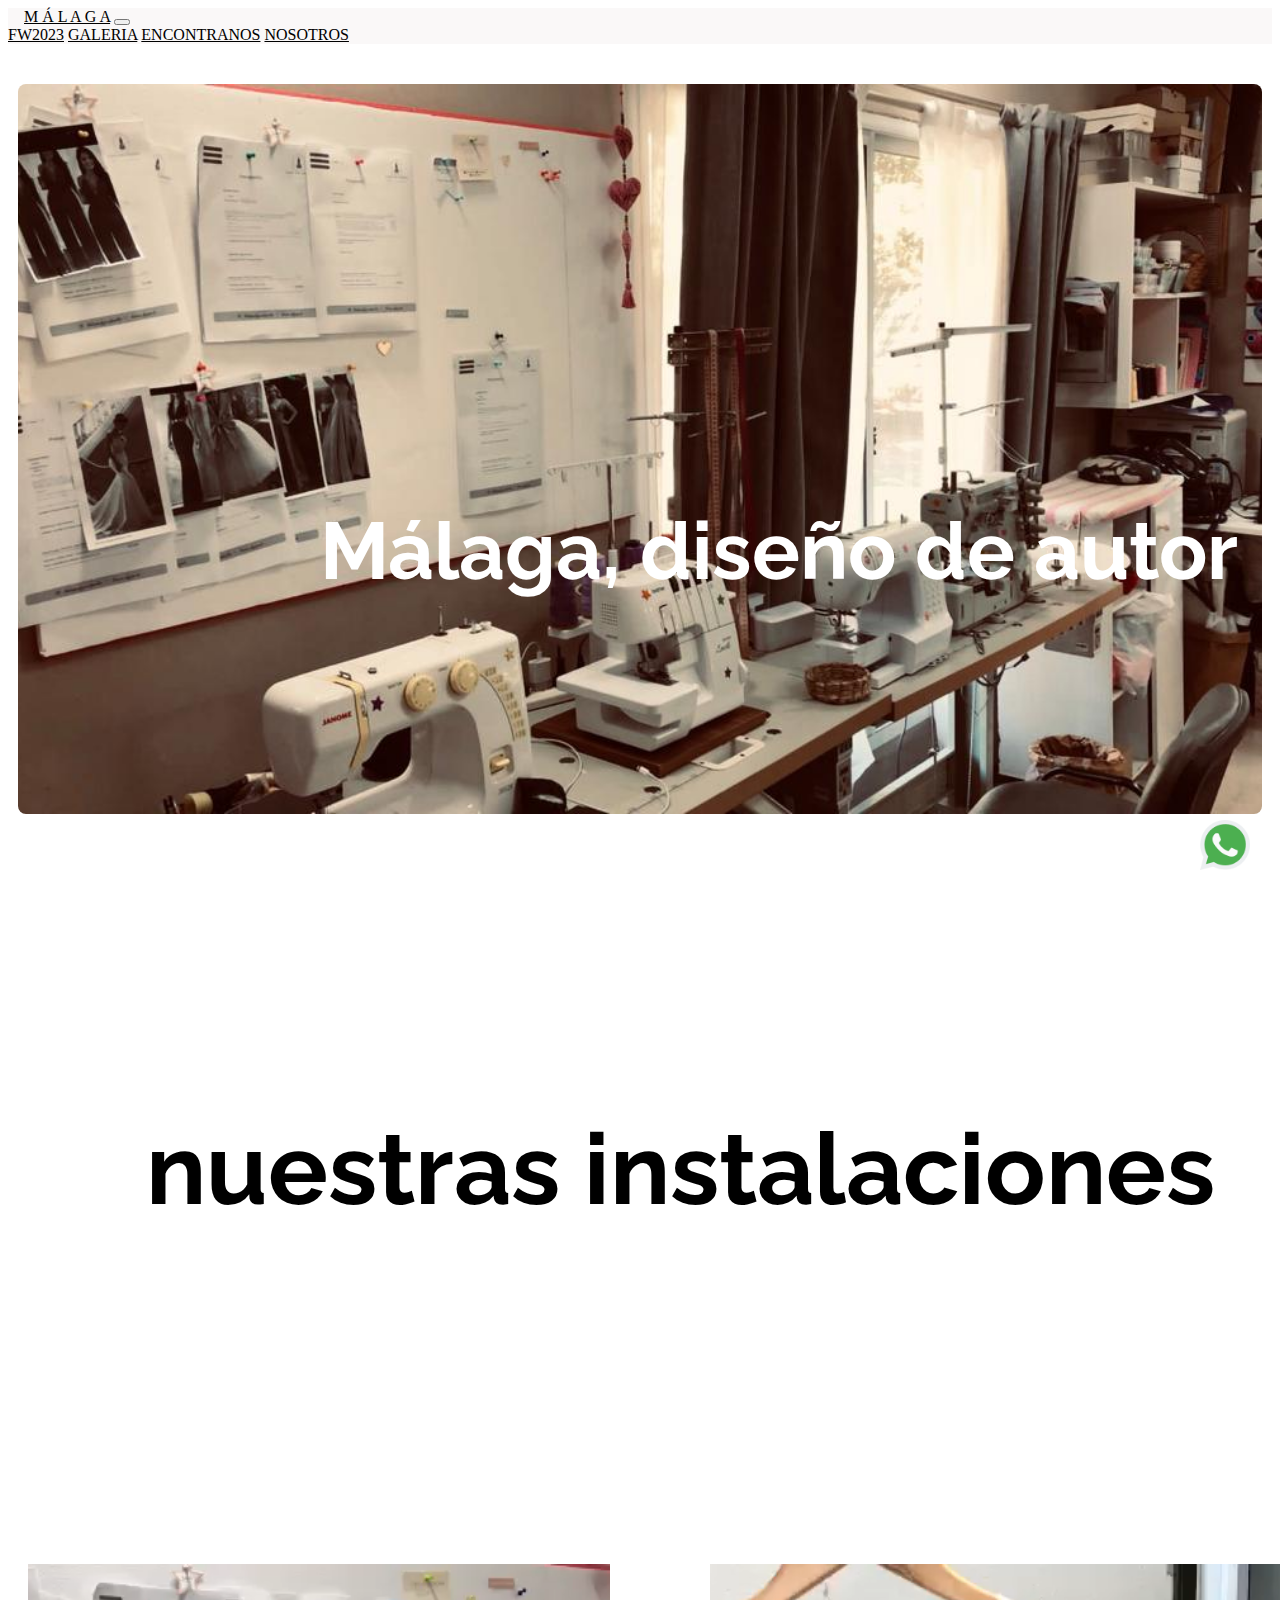
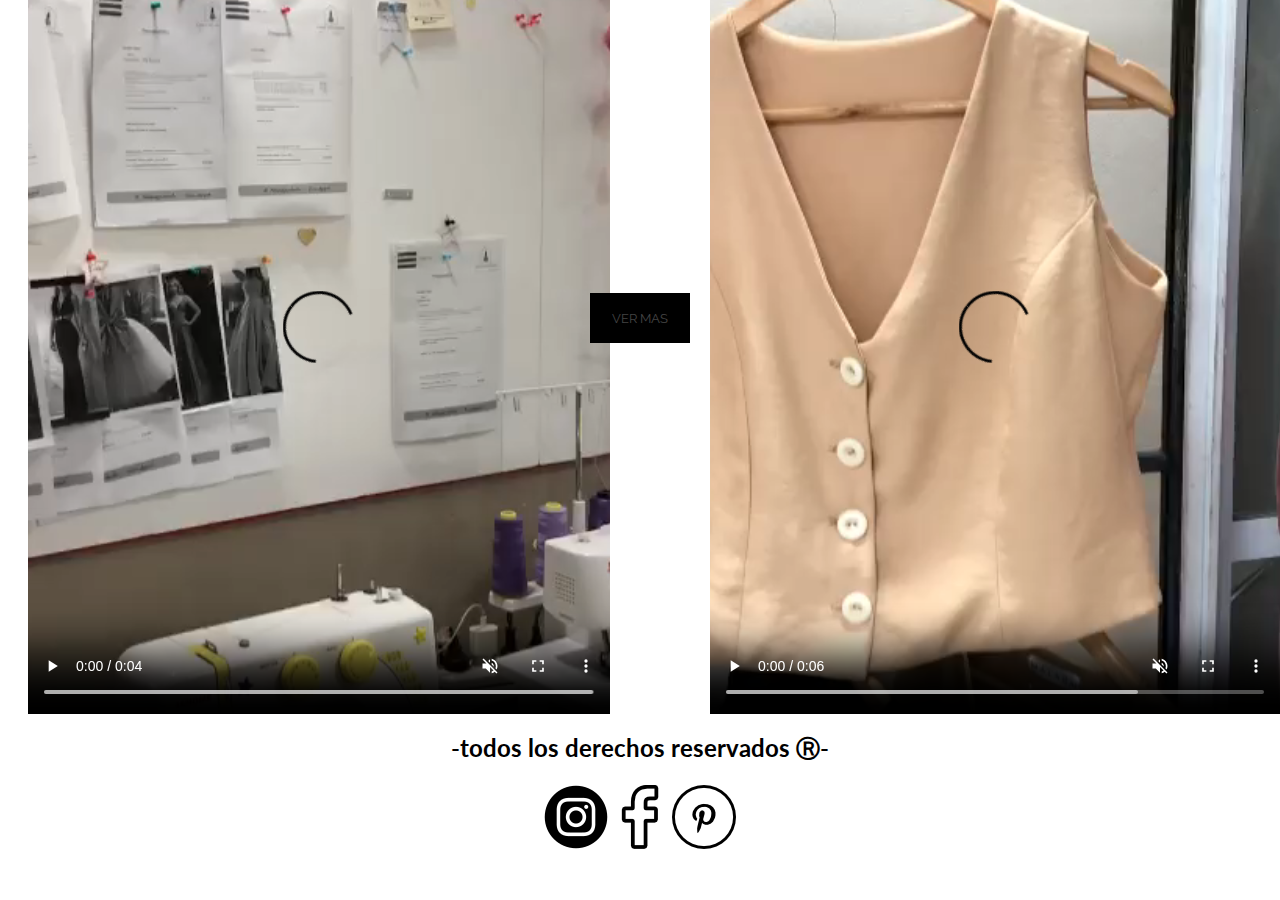
<file: index.html>
<!DOCTYPE html>
<html lang="en">
<head>
  <meta charset="UTF-8">
  <meta http-equiv="X-UA-Compatible" content="IE=edge">
  <meta name="viewport" content="width=device-width, initial-scale=1.0">
 <!--link bootstrap-->
  <link href="https://cdn.jsdelivr.net/npm/bootstrap@5.3.0-alpha3/dist/css/bootstrap.min.css" rel="stylesheet" integrity="sha384-KK94CHFLLe+nY2dmCWGMq91rCGa5gtU4mk92HdvYe+M/SXH301p5ILy+dN9+nJOZ" crossorigin="anonymous">
  <!--link mi css-->
  <link rel="stylesheet" href="css/style.css">
  <link rel="preconnect" href="https://fonts.googleapis.com">
  <!--fuentes google fonts-->
<link rel="preconnect" href="https://fonts.googleapis.com">
<link rel="preconnect" href="https://fonts.gstatic.com" crossorigin>
<link href="https://fonts.googleapis.com/css2?family=Lato:wght@100;300&family=Raleway:wght@700&display=swap" rel="stylesheet">
  <link href="https://fonts.googleapis.com/css2?family=Raleway:wght@700&display=swap" rel="stylesheet">
  <title>Málaga</title>
</head>
<body class="container-fluid">
<header>
  <nav class="navbar navbar-expand-lg nav-reactive fixed-top  nav-color">
  <div class="container-fluid">
    <a class="navbar-brand d-flex fs-1 logo-font" href="index.html">M Á L A G A</a>
    <button class="navbar-toggler " type="button" data-bs-toggle="collapse" data-bs-target="#navbarNavAltMarkup" aria-controls="navbarNavAltMarkup" aria-expanded="false" aria-label="Toggle navigation">
      <span class="navbar-toggler-icon"></span>
    </button>
    <div class="collapse navbar-collapse pt-lg-5  menu-list" id="navbarNavAltMarkup">
      <div class="navbar-nav ms-lg-auto pages-list">
        <a class="nav-link act fs-3 me-lg-5" href="pages/fw2023.html">FW2023</a>
        <a class="nav-link fs-3 me-lg-5" href="pages/galeria.html">GALERIA</a>
        <a class="nav-link fs-3 me-lg-5" href="pages/encontranos.html">ENCONTRANOS</a>
        <a class="nav-link fs-3 me-lg-5" href="pages/nosotros.html">NOSOTROS</a>
      </div>
    </div>
  </div>
</nav>
</header>
<main>
 
  <h1 class="titulo-principal">Málaga, diseño de autor</h1>
 
  <div class="grid">
<div class="contenedor">
  
    <img class="home" src="img/main.jpeg" alt="">
    
    
  </div>

  <div class="titulo-secundario">
    <h2>nuestras instalaciones</h2>
  </div>
  
  <div class="contenedor2">
    <div class="contenedor2-vid1">
      <video src="video/videomain.mp4" controls playsinline muted></video>
    </div>
    <div class="boton">
           <button class="boton-comprar">
            <a href="pages/galeria.html">VER MAS</a>
          </button>
      </div>      
    <div class="contenedor2-vid2">
      <video src="video/videomain2.mp4"  controls playsinline muted ></video>
       </div>
      

    
  </div>
</div>
      
</main>

<footer>

<h2>-todos los derechos reservados Ⓡ-</h2>

<div class="redes"> 

  <a href="https://www.instagram.com/malaga.disenodeautor/"><img src="img/instagram.png" alt="instagram"></a>
  
  <a href="https://www.facebook.com/profile.php?id=100007400564746"><img src="img/facebook.png" alt="facebook"></a>

  <a href="https://ar.pinterest.com/">
    <img src="img/pinterest.png" alt="pinterest"></a>

</div>

<div class="wpp">
<a href="https://web.whatsapp.com/send/?phone=543624279922&text&type=phone_number&app_absent=0"><img src="img/whatsapp.png" alt="whatsapp">
</a>
</div>


</footer>
<script src="https://cdn.jsdelivr.net/npm/bootstrap@5.3.0-alpha3/dist/js/bootstrap.bundle.min.js" integrity="sha384-ENjdO4Dr2bkBIFxQpeoTz1HIcje39Wm4jDKdf19U8gI4ddQ3GYNS7NTKfAdVQSZe" crossorigin="anonymous"></script>
</body>
</html>
</file>
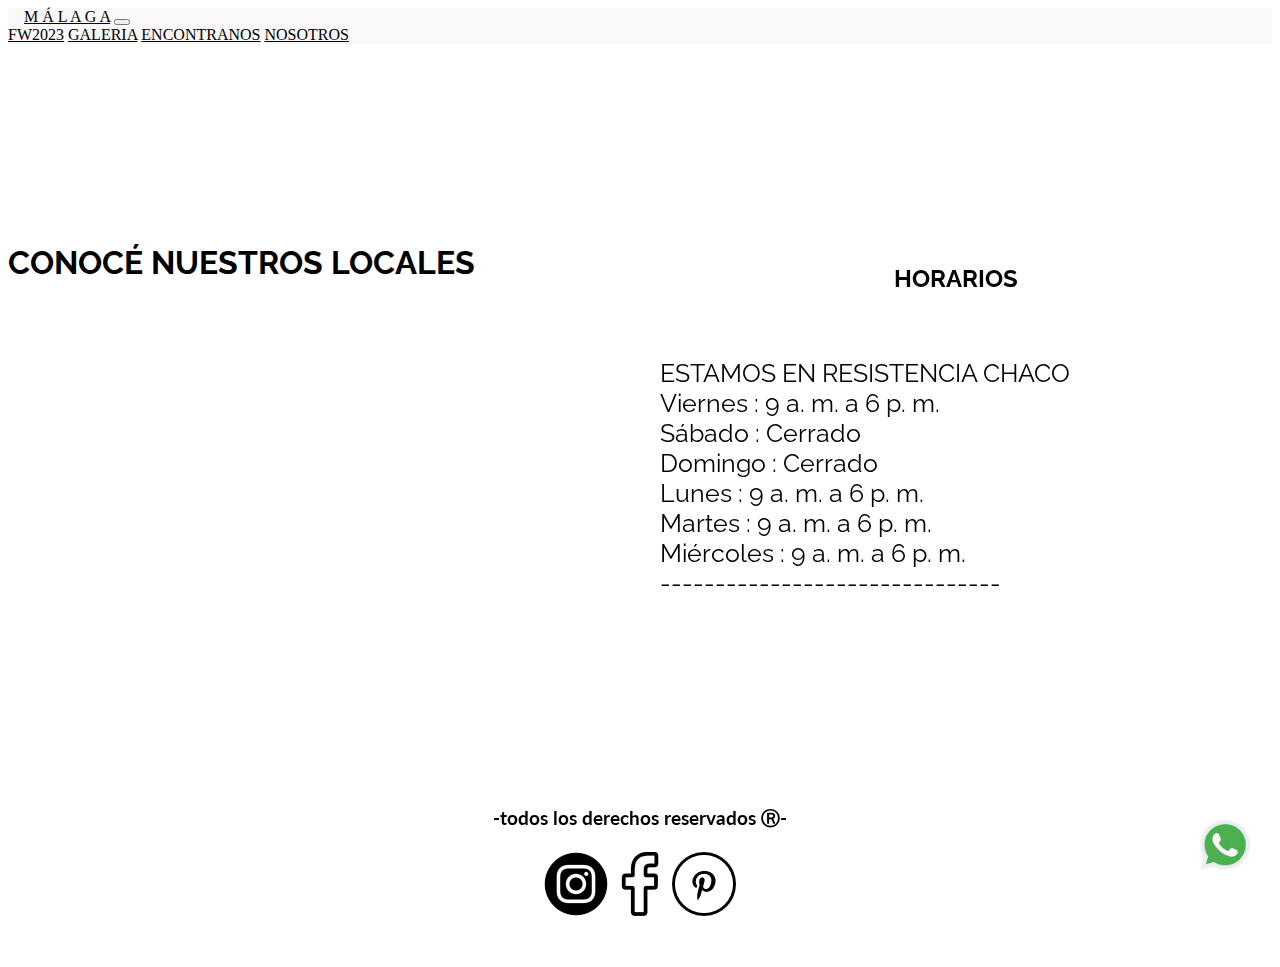
<file: pages/encontranos.html>
<!DOCTYPE html>
<html lang="en">
<head>
  <meta charset="UTF-8">
  <meta http-equiv="X-UA-Compatible" content="IE=edge">
  <meta name="viewport" content="width=device-width, initial-scale=1.0">
 <!--link bootstrap-->
  <link href="https://cdn.jsdelivr.net/npm/bootstrap@5.3.0-alpha3/dist/css/bootstrap.min.css" rel="stylesheet" integrity="sha384-KK94CHFLLe+nY2dmCWGMq91rCGa5gtU4mk92HdvYe+M/SXH301p5ILy+dN9+nJOZ" crossorigin="anonymous">
  <!--link mi css-->
  <link rel="stylesheet" href="../css/style.css">
  <link rel="preconnect" href="https://fonts.googleapis.com">
  <!--fuentes google fonts-->
<link rel="preconnect" href="https://fonts.googleapis.com">
<link rel="preconnect" href="https://fonts.gstatic.com" crossorigin>
<link href="https://fonts.googleapis.com/css2?family=Lato:wght@100;300&family=Raleway:wght@700&display=swap" rel="stylesheet">
  <link href="https://fonts.googleapis.com/css2?family=Raleway:wght@700&display=swap" rel="stylesheet">
  <title>ENCONTRANOS</title>
</head>
<body>
<header>
  <nav class="navbar navbar-expand-lg nav-reactive fixed-top  nav-color">
  <div class="container-fluid">
    <a class="navbar-brand d-flex fs-1 logo-font" href="../index.html">M Á L A G A</a>
    <button class="navbar-toggler " type="button" data-bs-toggle="collapse" data-bs-target="#navbarNavAltMarkup" aria-controls="navbarNavAltMarkup" aria-expanded="false" aria-label="Toggle navigation">
      <span class="navbar-toggler-icon"></span>
    </button>
    <div class="collapse navbar-collapse pt-lg-5  menu-list" id="navbarNavAltMarkup">
      <div class="navbar-nav ms-lg-auto pages-list">
        <a class="nav-link act fs-3 me-lg-5" href="fw2023.html">FW2023</a>
        <a class="nav-link fs-3 me-lg-5" href="galeria.html">GALERIA</a>
        <a class="nav-link fs-3 me-lg-5" href="encontranos.html">ENCONTRANOS</a>
        <a class="nav-link fs-3 me-lg-5" href="nosotros.html">NOSOTROS</a>
      </div>
    </div>
  </div>
</nav>

</header>
  <main>
    <div class="contenedor-nosotros">
        <div>
          <h1 class="contenedor-nosotros__ubic">CONOCÉ NUESTROS LOCALES </h1>
        </div>

        <div class="contenedor-nosotros__tienda1">
          <iframe src="https://www.google.com/maps/embed?pb=!1m18!1m12!1m3!1d8422.410574448868!2d-58.94987575657716!3d-27.432268917632527!2m3!1f0!2f0!3f0!3m2!1i1024!2i768!4f13.1!3m3!1m2!1s0x94450da18d4aa34d%3A0xb440a7768b470a0d!2sC.%20Padre%20Distorto%203548%2C%20Chaco!5e0!3m2!1sen!2sar!4v1682916273226!5m2!1sen!2sar" width="600" height="450" style="border:0;" allowfullscreen="" loading="lazy" referrerpolicy="no-referrer-when-downgrade"></iframe>
          </div>
       <div class="contenedor-nosotros__horario">
          <h2>HORARIOS</h2>
        </div>

        <div class="contenedor-nosotros__datos">
          <p>ESTAMOS EN RESISTENCIA CHACO<br>
          Viernes :	  9 a. m. a 6 p. m.<br>
          Sábado :	  Cerrado<br>
          Domingo :	Cerrado<br>
          Lunes : 9 a. m. a 6 p. m.<br>
          Martes :	     9 a. m. a 6 p. m.<br>
          Miércoles :  	9 a. m. a 6 p. m.<br>
          -------------------------------
</div>
</div>
</main>
<footer>
<h3>-todos los derechos reservados Ⓡ-</h3>

<div class="redes"> 

  <a href="https://www.instagram.com/malaga.disenodeautor/"><img src="../img/instagram.png" alt="instagram"></a>
  
  <a href="https://www.facebook.com/profile.php?id=100007400564746"><img src="../img/facebook.png" alt="facebook"></a>

  <a href="https://ar.pinterest.com/">
    <img src="../img/pinterest.png" alt="pinterest"></a>

</div>

<div class="wpp">
<a href="https://web.whatsapp.com/send/?phone=543624279922&text&type=phone_number&app_absent=0"><img src="../img/whatsapp.png" alt="whatsapp">
</a>
</div>


</footer>
<script src="https://cdn.jsdelivr.net/npm/bootstrap@5.3.0-alpha3/dist/js/bootstrap.bundle.min.js" integrity="sha384-ENjdO4Dr2bkBIFxQpeoTz1HIcje39Wm4jDKdf19U8gI4ddQ3GYNS7NTKfAdVQSZe" crossorigin="anonymous"></script>
</body>
</html>
</file>
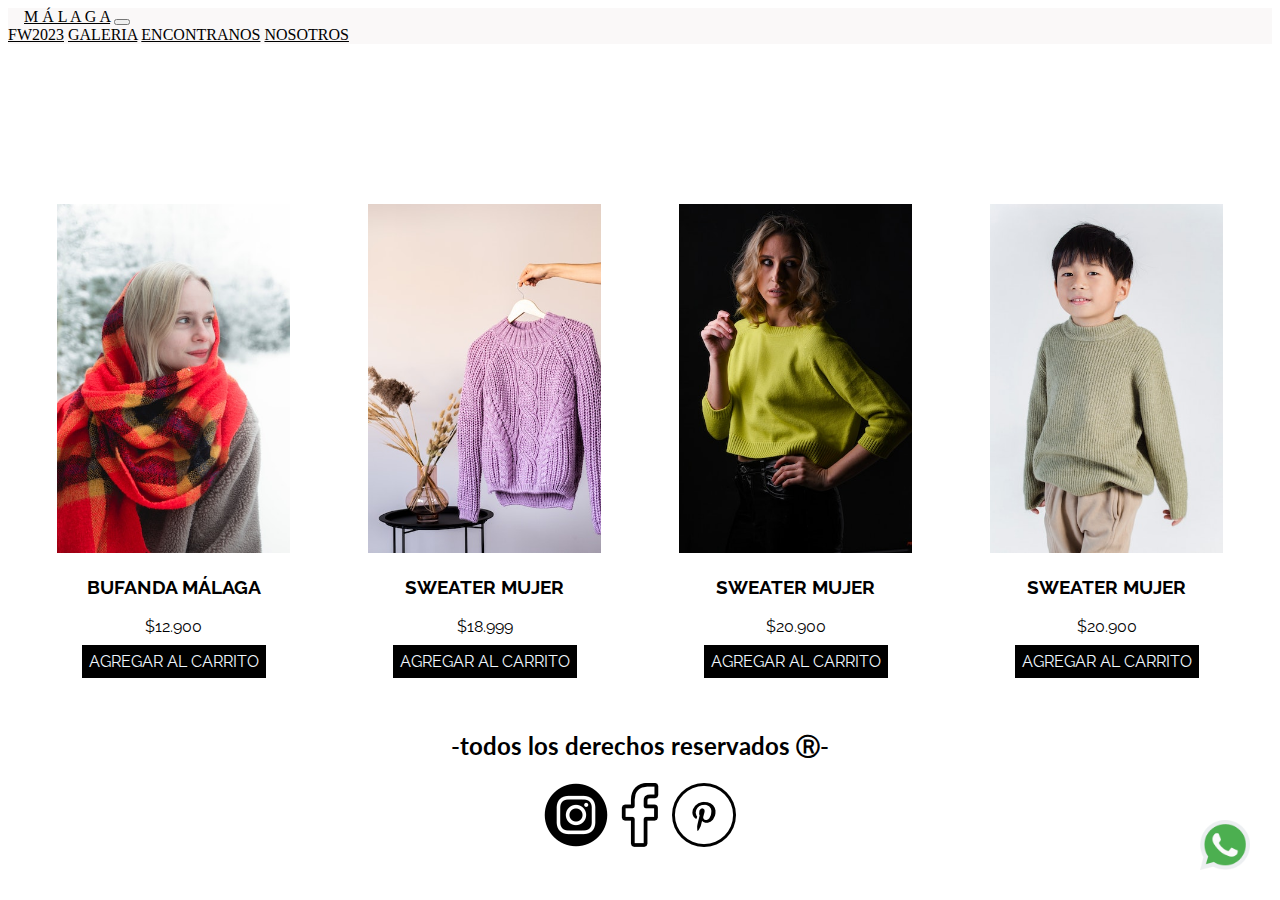
<file: pages/fw2023.html>
<!DOCTYPE html>
 <html lang="en">
 <head>
  <meta charset="UTF-8">
  <meta http-equiv="X-UA-Compatible" content="IE=edge">
  <meta name="viewport" content="width=device-width, initial-scale=1.0">
 <!--link bootstrap-->
  <link href="https://cdn.jsdelivr.net/npm/bootstrap@5.3.0-alpha3/dist/css/bootstrap.min.css" rel="stylesheet" integrity="sha384-KK94CHFLLe+nY2dmCWGMq91rCGa5gtU4mk92HdvYe+M/SXH301p5ILy+dN9+nJOZ" crossorigin="anonymous">
  <!--link mi css-->
  <link rel="stylesheet" href="../css/style.css">
  <!--fuentes google fonts-->
  <link rel="preconnect" href="https://fonts.googleapis.com">
  <link rel="preconnect" href="https://fonts.googleapis.com">
  <link rel="preconnect" href="https://fonts.gstatic.com" crossorigin>
  <link href="https://fonts.googleapis.com/css2?family=Lato:wght@100;300&family=Raleway:wght@700&display=swap" rel="stylesheet">
  <link href="https://fonts.googleapis.com/css2?family=Raleway:wght@700&display=swap" rel="stylesheet">
  <title>FW2023</title>
</head>
 <body class="container-fluid">
  <header>
  <nav class="navbar navbar-expand-lg nav-reactive fixed-top  nav-color">
  <div class="container-fluid">
    <a class="navbar-brand d-flex fs-1 logo-font" href="../index.html">M Á L A G A</a>
    <button class="navbar-toggler " type="button" data-bs-toggle="collapse" data-bs-target="#navbarNavAltMarkup" aria-controls="navbarNavAltMarkup" aria-expanded="false" aria-label="Toggle navigation">
      <span class="navbar-toggler-icon"></span>
    </button>
    <div class="collapse navbar-collapse pt-lg-5  menu-list" id="navbarNavAltMarkup">
      <div class="navbar-nav ms-lg-auto pages-list">
        <a class="nav-link act fs-3 me-lg-5" href="fw2023.html">FW2023</a>
        <a class="nav-link fs-3 me-lg-5" href="galeria.html">GALERIA</a>
        <a class="nav-link fs-3 me-lg-5" href="encontranos.html">ENCONTRANOS</a>
        <a class="nav-link fs-3 me-lg-5" href="nosotros.html">NOSOTROS</a>
      </div>
    </div>
  </div>
</nav>

</header>
<main>
  <div class="contenedorfw">
<div class="ventas">
  <img src="../img/fw1.jpg" class="ventas-imagen1" alt="...">
  <div class="ventas-tarjeta">
    <h3 class="titulo">BUFANDA MÁLAGA</h3>
    <p class="precio">$12.900</p>
    <a href="#" class="comprar">AGREGAR AL CARRITO</a>
   </div>
</div>
  <div class="ventas">
  <img src="../img/fw2.jpg" class="ventas-imagen2" alt="...">
  <div class="ventas-tarjeta">
    <h3 class="titulo">SWEATER MUJER</h3>
    <p class="precio">$18.999</p>
    <a href="#" class="comprar">AGREGAR AL CARRITO</a>
  </div>
</div>
<div class="ventas">
  <img src="../img/fw3.jpg" class="ventas-imagen3" alt="...">
  <div class="ventas-tarjeta">
    <h3 class="titulo">SWEATER MUJER</h3>
    <p class="precio">$20.900</p>
    <a href="#" class="comprar">AGREGAR AL CARRITO</a>
  </div>
</div>
<div class="ventas">
  <img src="../img/fw4.jpg" class="ventas-imagen4" alt="...">
  <div class="ventas-tarjeta">
    <h3 class="titulo">SWEATER MUJER</h3>
    <p class="precio">$20.900</p>
    <a href="#" class="comprar">AGREGAR AL CARRITO</a>
  </div>
</div>
</div>

</main>
<footer>
<h2>-todos los derechos reservados Ⓡ-</h2>

<div class="redes"> 

  <a href="https://www.instagram.com/malaga.disenodeautor/"><img src="../img/instagram.png" alt="instagram"></a>
  
  <a href="https://www.facebook.com/profile.php?id=100007400564746"><img src="../img/facebook.png" alt="facebook"></a>

  <a href="https://ar.pinterest.com/">
    <img src="../img/pinterest.png" alt="pinterest"></a>

</div>

<div class="wpp">
<a href="https://web.whatsapp.com/send/?phone=543624279922&text&type=phone_number&app_absent=0"><img src="../img/whatsapp.png" alt="whatsapp">
</a>
</div>


</footer>
<script src="https://cdn.jsdelivr.net/npm/bootstrap@5.3.0-alpha3/dist/js/bootstrap.bundle.min.js" integrity="sha384-ENjdO4Dr2bkBIFxQpeoTz1HIcje39Wm4jDKdf19U8gI4ddQ3GYNS7NTKfAdVQSZe" crossorigin="anonymous"></script>
 </body>
 </html>
</file>
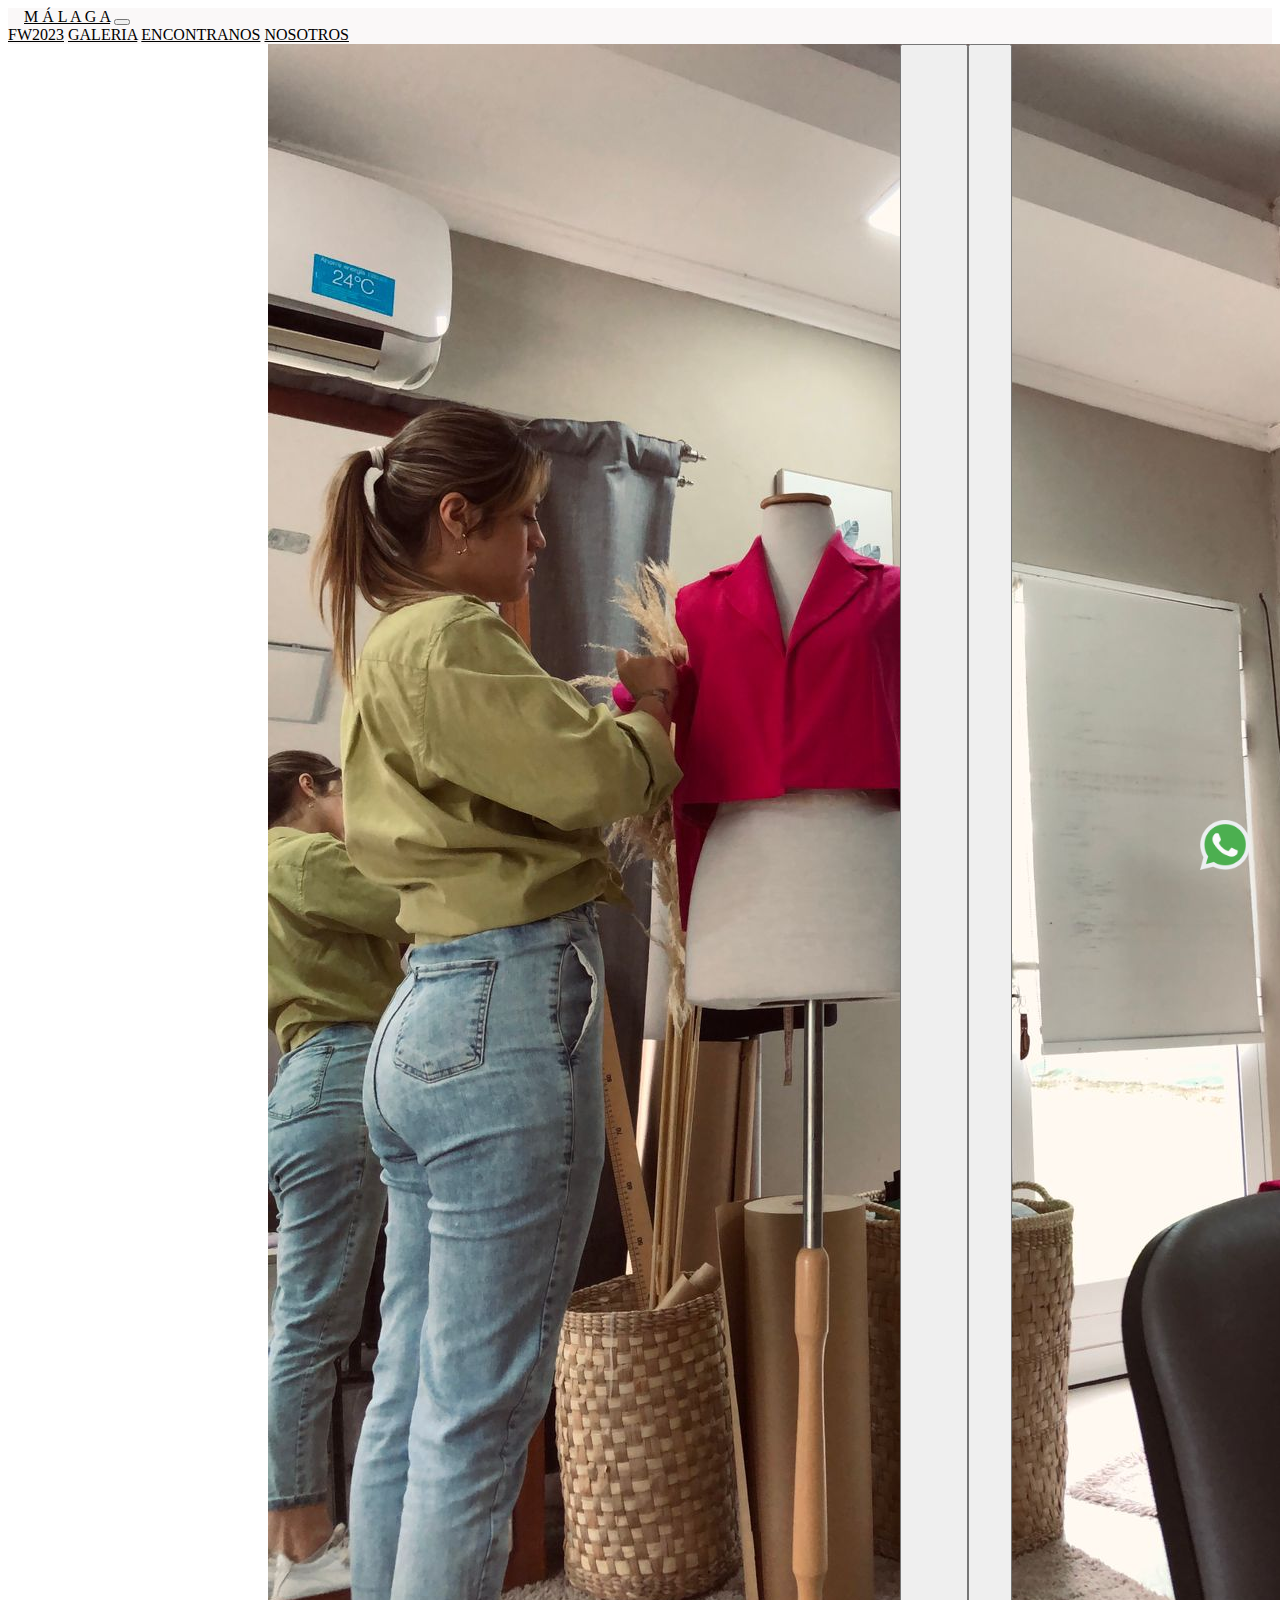
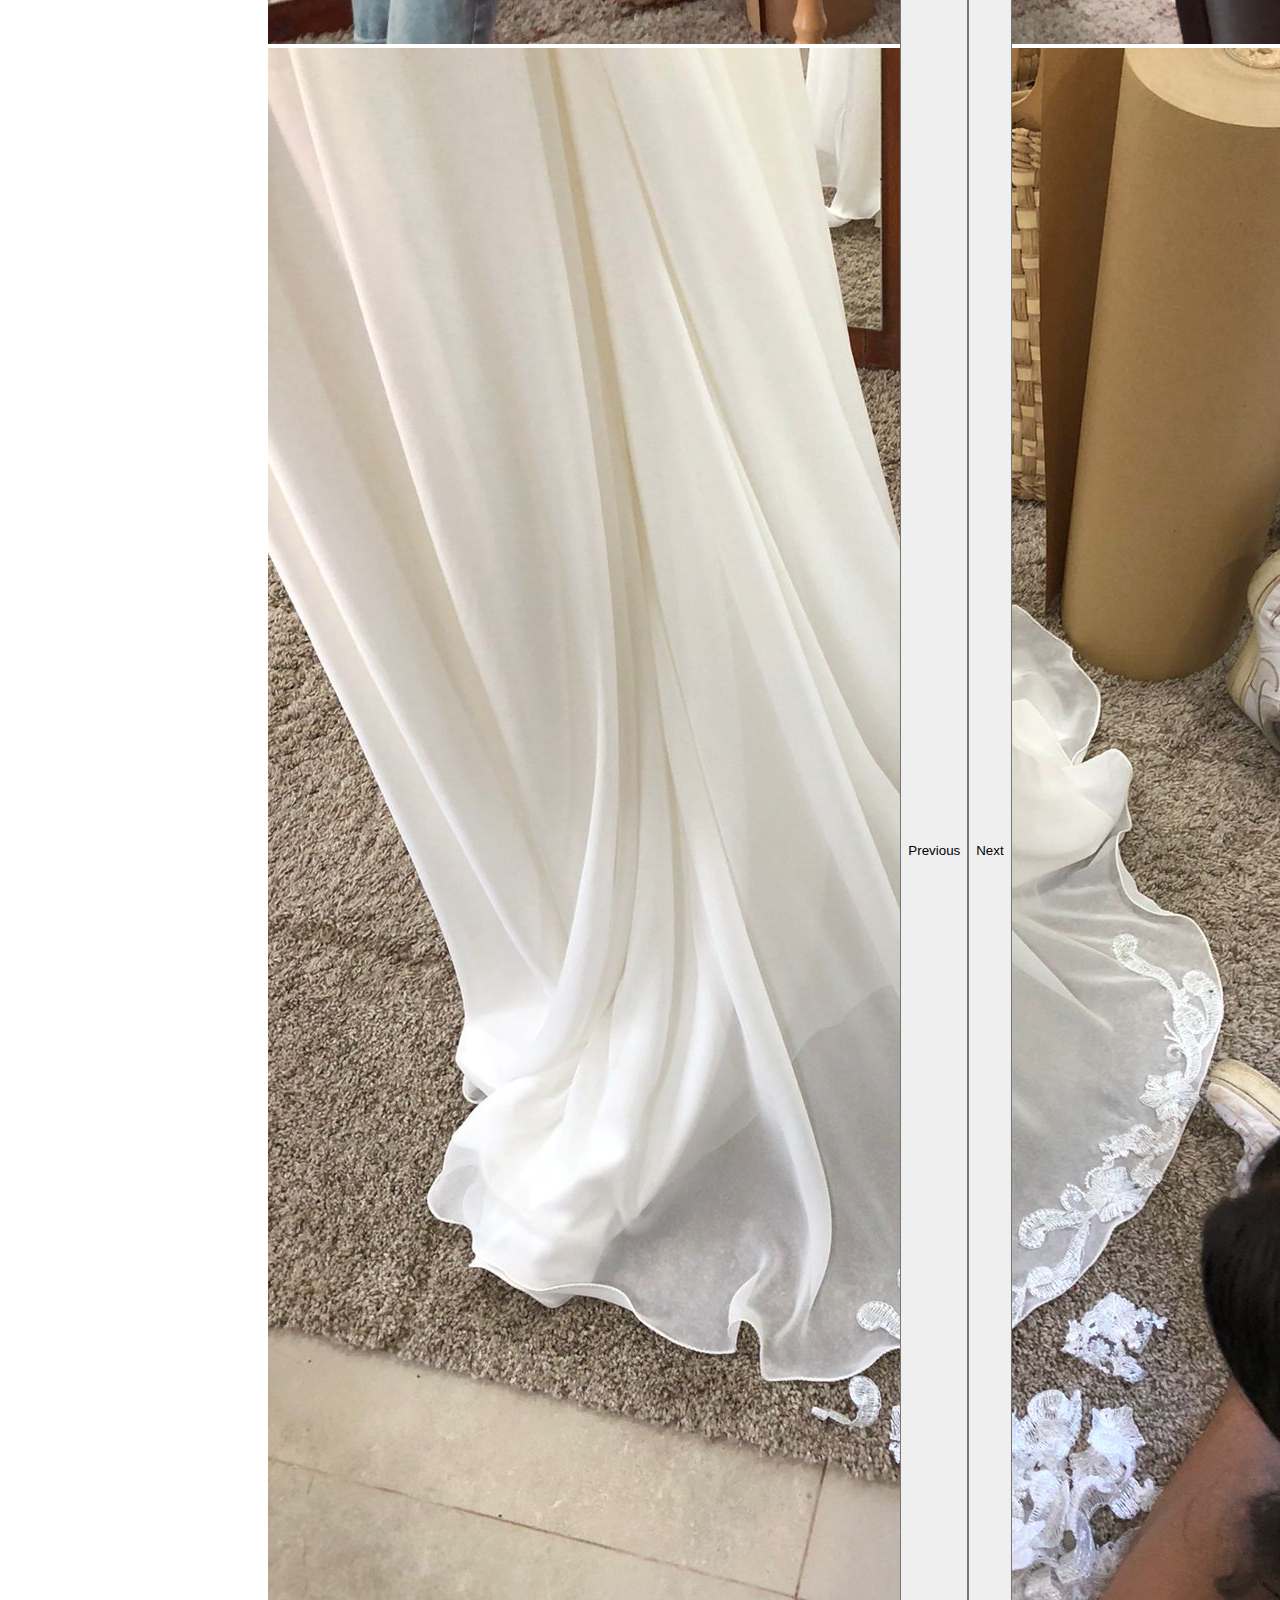
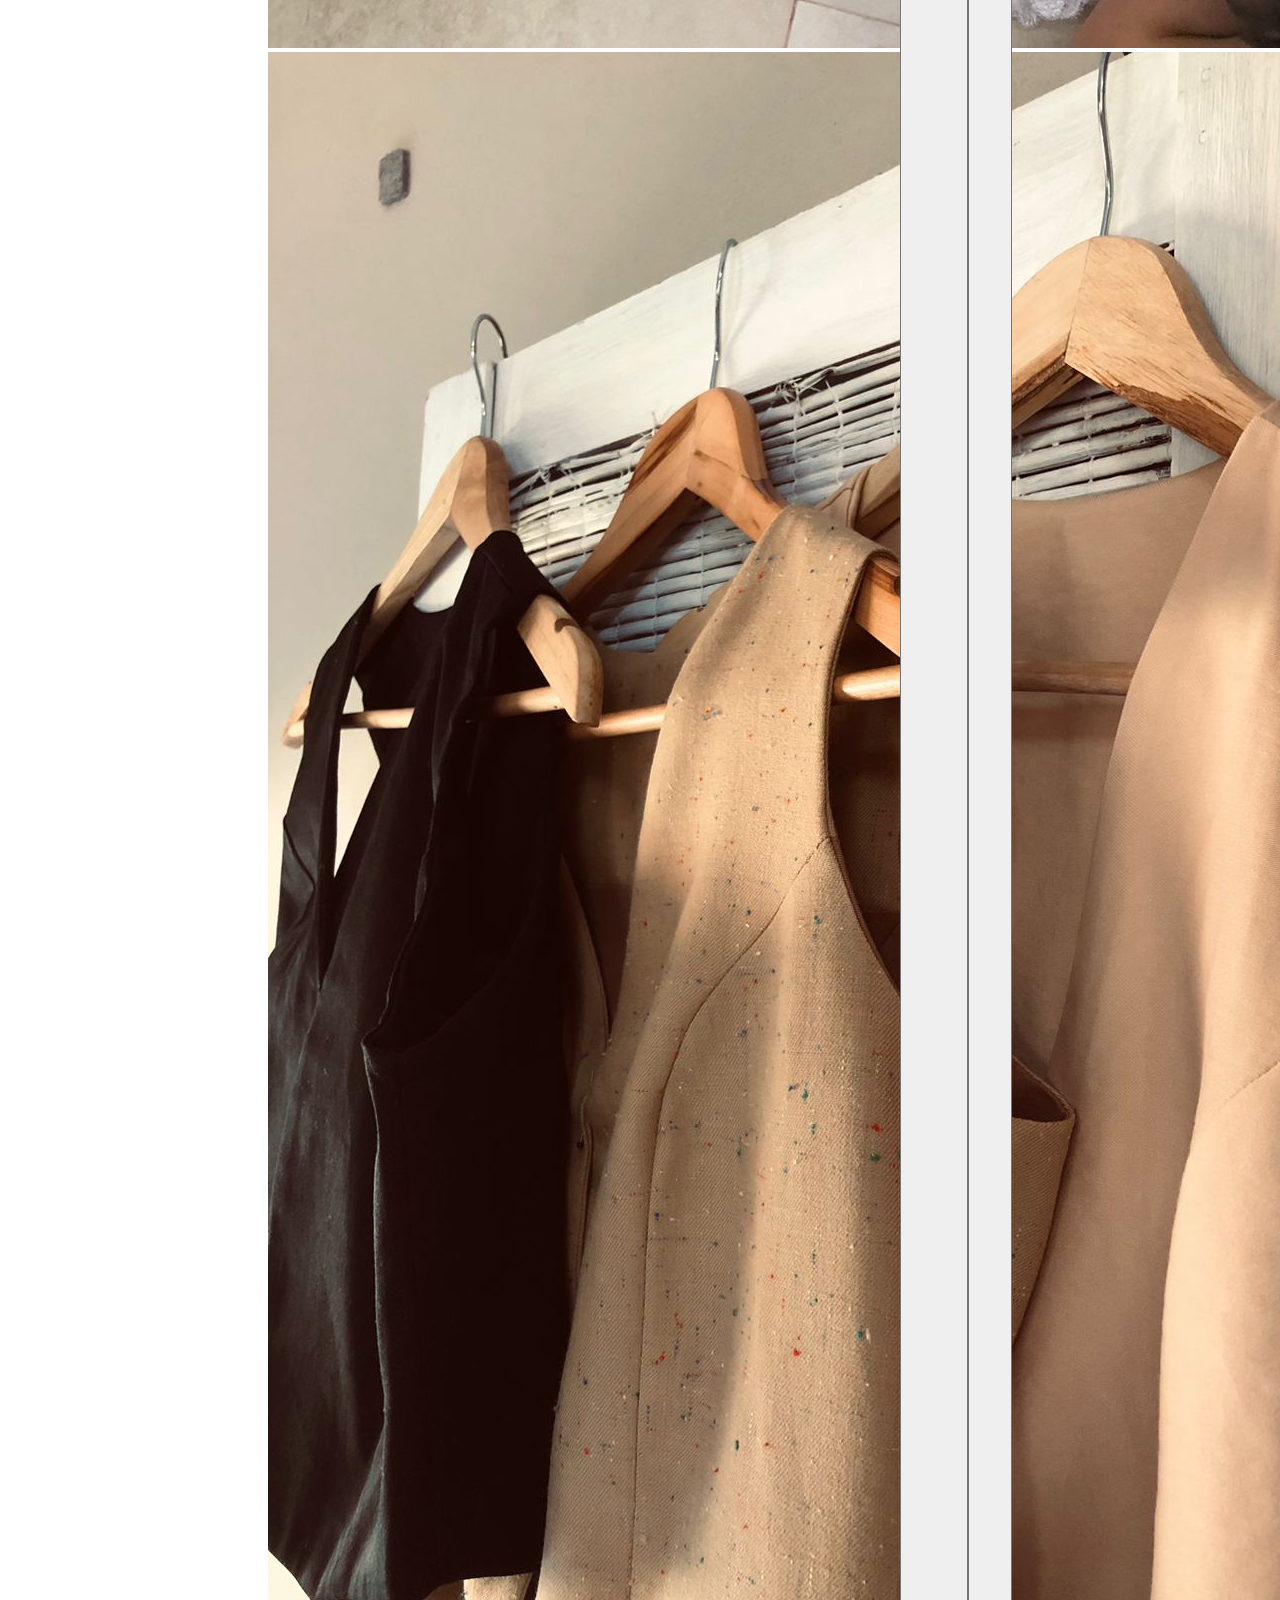
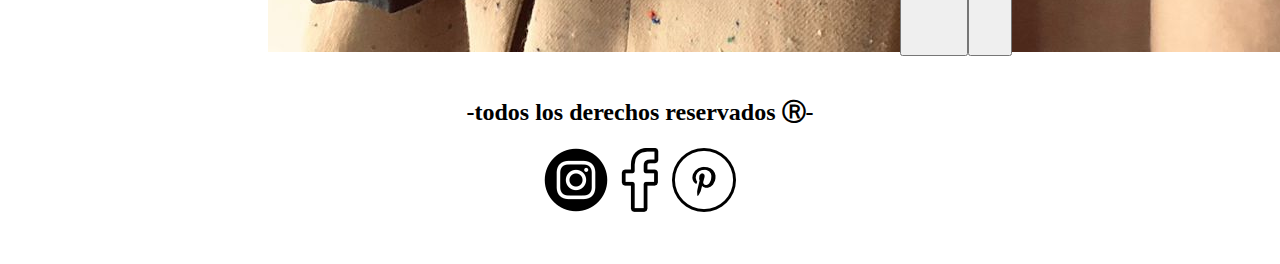
<file: pages/galeria.html>
<!DOCTYPE html>
<html lang="en">
<head>
  <meta charset="UTF-8">
  <meta http-equiv="X-UA-Compatible" content="IE=edge">
  <meta name="viewport" content="width=device-width, initial-scale=1.0">
  <!--link bootstrap-->
  <link href="https://cdn.jsdelivr.net/npm/bootstrap@5.3.0-alpha3/dist/css/bootstrap.min.css" rel="stylesheet" integrity="sha384-KK94CHFLLe+nY2dmCWGMq91rCGa5gtU4mk92HdvYe+M/SXH301p5ILy+dN9+nJOZ" crossorigin="anonymous">
  <!--link mi css-->
  <link rel="stylesheet" href="../css/style.css">
  <title>galería-málaga</title>
</head>
<body>
  <header>
  <nav class="navbar navbar-expand-lg nav-reactive fixed-top  nav-color">
  <div class="container-fluid">
    <a class="navbar-brand d-flex fs-1 logo-font" href="../index.html">M Á L A G A</a>
    <button class="navbar-toggler " type="button" data-bs-toggle="collapse" data-bs-target="#navbarNavAltMarkup" aria-controls="navbarNavAltMarkup" aria-expanded="false" aria-label="Toggle navigation">
      <span class="navbar-toggler-icon"></span>
    </button>
    <div class="collapse navbar-collapse pt-lg-5  menu-list" id="navbarNavAltMarkup">
      <div class="navbar-nav ms-lg-auto pages-list">
        <a class="nav-link act fs-3 me-lg-5" href="fw2023.html">FW2023</a>
        <a class="nav-link fs-3 me-lg-5" href="galeria.html">GALERIA</a>
        <a class="nav-link fs-3 me-lg-5" href="encontranos.html">ENCONTRANOS</a>
        <a class="nav-link fs-3 me-lg-5" href="nosotros.html">NOSOTROS</a>
      </div>
    </div>
  </div>
</nav>

</header>
<main>
<div id="carouselExample" class="carousel slide carrusel" >
  <div class="carousel-inner carrusel-gal ">
    <div class="carousel-item active imagen-1">
      <img src="../img/galeria1.jpeg" class="img-fluid rounded " alt="...">
    </div>
    <div class="carousel-item imagen-2">
      <img src="../img/galeria2.jpeg" class="img-fluid" alt="...">
    </div>
    <div class="carousel-item imagen-3">
      <img src="../img/galeria3.jpeg" class="img-fluid" alt="...">
    </div>
  </div>
  <button class="carousel-control-prev bg-black" type="button" data-bs-target="#carouselExample" data-bs-slide="prev">
    <span class="carousel-control-prev-icon bg-black" aria-hidden="true"></span>
    <span class="visually-hidden">Previous</span>
  </button>
  <button class="carousel-control-next bg-black link-dark" type="button" data-bs-target="#carouselExample" data-bs-slide="next">
    <span class="carousel-control-next-icon bg-black " aria-hidden="true"></span>
    <span class="visually-hidden">Next</span>
  </button>
</div>
</main>
<footer>
<h2>-todos los derechos reservados Ⓡ-</h2>

<div class="redes"> 

  <a href="https://www.instagram.com/malaga.disenodeautor/"><img src="../img/instagram.png" alt="instagram"></a>
  
  <a href="https://www.facebook.com/profile.php?id=100007400564746"><img src="../img/facebook.png" alt="facebook"></a>

  <a href="https://ar.pinterest.com/">
    <img src="../img/pinterest.png" alt="pinterest"></a>

</div>

<div class="wpp">
<a href="https://web.whatsapp.com/send/?phone=543624279922&text&type=phone_number&app_absent=0"><img src="../img/whatsapp.png" alt="whatsapp">
</a>
</div>
</footer>

<script src="https://cdn.jsdelivr.net/npm/bootstrap@5.3.0-alpha3/dist/js/bootstrap.bundle.min.js" integrity="sha384-ENjdO4Dr2bkBIFxQpeoTz1HIcje39Wm4jDKdf19U8gI4ddQ3GYNS7NTKfAdVQSZe" crossorigin="anonymous"></script>

</body>

</html>
</file>
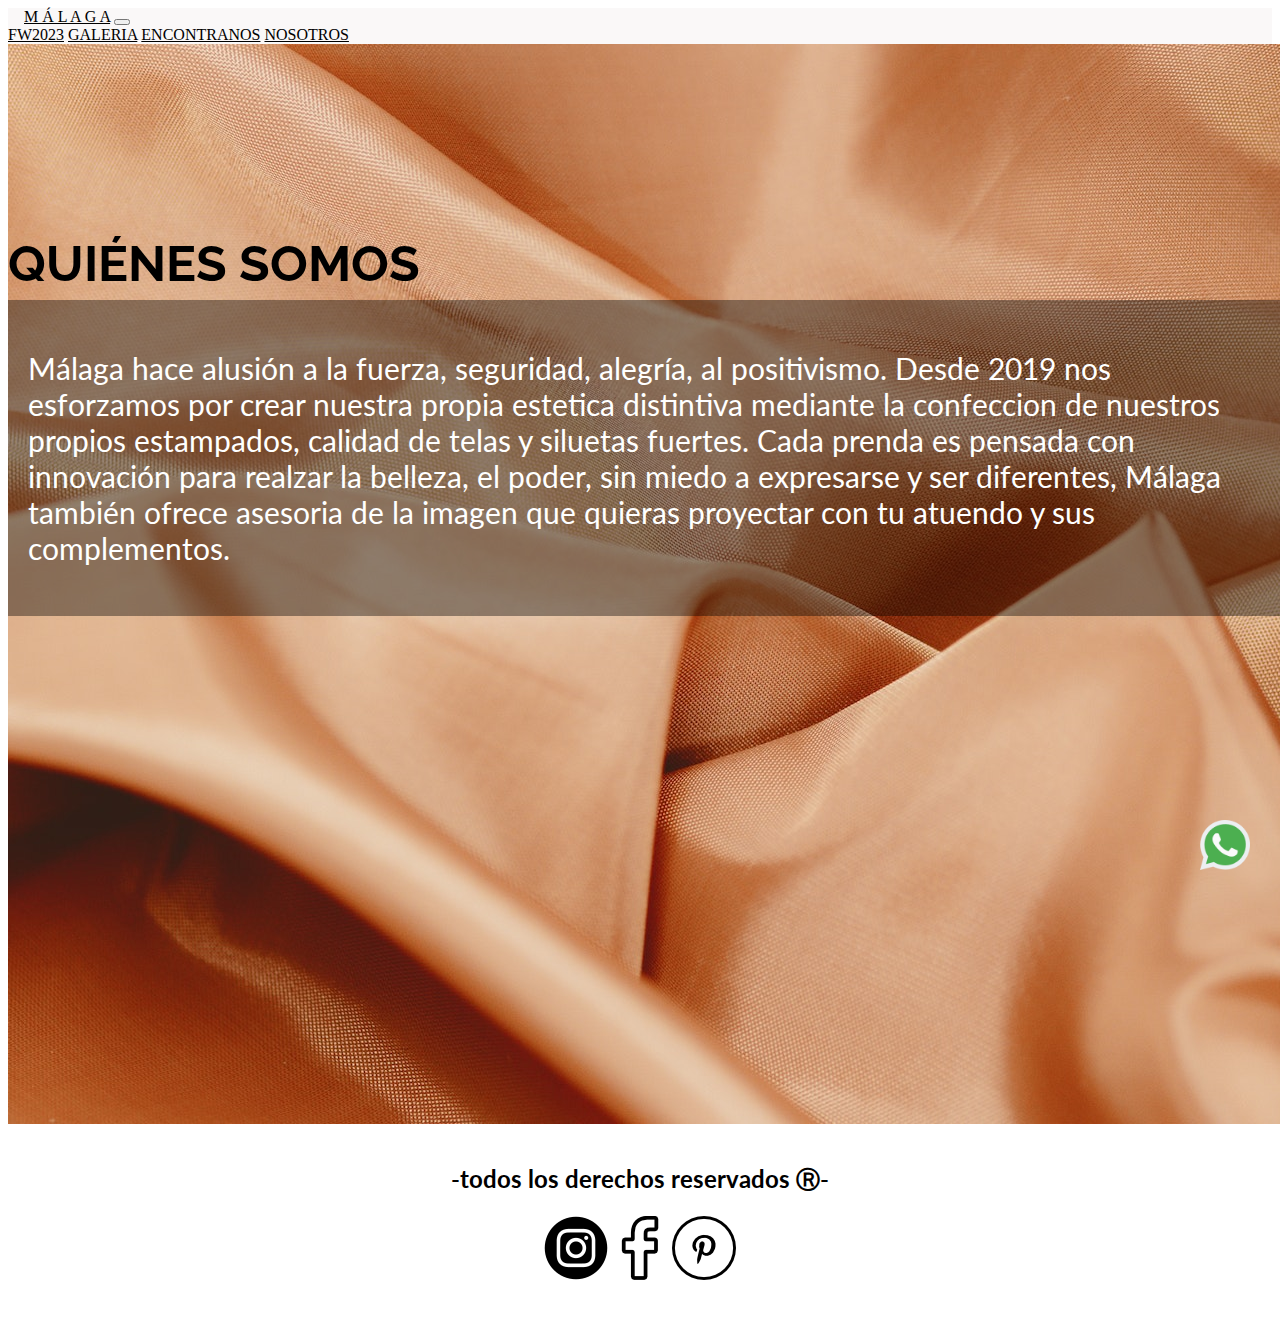
<file: pages/nosotros.html>
<!DOCTYPE html>
<html lang="en">
  <head>
  <meta charset="UTF-8">
  <meta http-equiv="X-UA-Compatible" content="IE=edge">
  <meta name="viewport" content="width=device-width, initial-scale=1.0">
 <!--link bootstrap-->
  <link href="https://cdn.jsdelivr.net/npm/bootstrap@5.3.0-alpha3/dist/css/bootstrap.min.css" rel="stylesheet" integrity="sha384-KK94CHFLLe+nY2dmCWGMq91rCGa5gtU4mk92HdvYe+M/SXH301p5ILy+dN9+nJOZ" crossorigin="anonymous">
  <!--link mi css-->
  <link rel="stylesheet" href="../css/style.css">
  <link rel="preconnect" href="https://fonts.googleapis.com">
  <!--fuentes google fonts-->
<link rel="preconnect" href="https://fonts.googleapis.com">
<link rel="preconnect" href="https://fonts.gstatic.com" crossorigin>
<link href="https://fonts.googleapis.com/css2?family=Lato:wght@100;300&family=Raleway:wght@700&display=swap" rel="stylesheet">
  <link href="https://fonts.googleapis.com/css2?family=Raleway:wght@700&display=swap" rel="stylesheet">
  <title>ENCONTRANOS</title>
</head>
<body>
 <header>
  <nav class="navbar navbar-expand-lg nav-reactive fixed-top  nav-color">
  <div class="container-fluid">
    <a class="navbar-brand d-flex fs-1 logo-font" href="../index.html">M Á L A G A</a>
    <button class="navbar-toggler " type="button" data-bs-toggle="collapse" data-bs-target="#navbarNavAltMarkup" aria-controls="navbarNavAltMarkup" aria-expanded="false" aria-label="Toggle navigation">
      <span class="navbar-toggler-icon"></span>
    </button>
    <div class="collapse navbar-collapse pt-lg-5  menu-list" id="navbarNavAltMarkup">
      <div class="navbar-nav ms-lg-auto pages-list">
        <a class="nav-link act fs-3 me-lg-5" href="fw2023.html">FW2023</a>
        <a class="nav-link fs-3 me-lg-5" href="galeria.html">GALERIA</a>
        <a class="nav-link fs-3 me-lg-5" href="encontranos.html">ENCONTRANOS</a>
        <a class="nav-link fs-3 me-lg-5" href="nosotros.html">NOSOTROS</a>
      </div>
    </div>
  </div>
</nav>

</header>
<main  >
  <div class="nos-contenedor">

  <h1 class="nos-contenedor__qs">QUIÉNES SOMOS</h1>

  <img src="../img/mainnosotros.jpg" alt="">
  
  
  <div class="nos-contenedor__transparencia">
    <p class="nos-contenedor__text"> Málaga hace alusión a la fuerza, seguridad, alegría, al positivismo.
     Desde 2019 nos esforzamos por crear nuestra propia estetica distintiva mediante la confeccion de nuestros propios estampados, calidad de telas y siluetas fuertes.
     Cada prenda es pensada con innovación para realzar la belleza, el poder, sin miedo a expresarse y ser diferentes, Málaga también ofrece asesoria de la imagen que quieras proyectar con tu atuendo y sus complementos.</p> 
    </div>

  </div>

 </main>
<footer>
<h2>-todos los derechos reservados Ⓡ-</h2>

<div class="redes"> 

  <a href="https://www.instagram.com/malaga.disenodeautor/"><img src="../img/instagram.png" alt="instagram"></a>
  
  <a href="https://www.facebook.com/profile.php?id=100007400564746"><img src="../img/facebook.png" alt="facebook"></a>

  <a href="https://ar.pinterest.com/">
    <img src="../img/pinterest.png" alt="pinterest"></a>

</div>

<div class="wpp">
<a href="https://web.whatsapp.com/send/?phone=543624279922&text&type=phone_number&app_absent=0"><img src="../img/whatsapp.png" alt="whatsapp">
</a>
</div>


</footer>
<script src="https://cdn.jsdelivr.net/npm/bootstrap@5.3.0-alpha3/dist/js/bootstrap.bundle.min.js" integrity="sha384-ENjdO4Dr2bkBIFxQpeoTz1HIcje39Wm4jDKdf19U8gI4ddQ3GYNS7NTKfAdVQSZe" crossorigin="anonymous"></script>
</body>
</html>
</file>
<file: css/style.css>
/*hoja de estilo para smartphone*/



/*modificaciones a nav de bootstrap*/
.nav-color{
  font-family: lato ligh 300;
  background-color: rgb(248, 247, 247);
}

.nav-color:hover{
  background-color: rgba(0, 0, 0, 0.377);
  
  .logo-font{
    color:red;
  }
  .pages-list a {
    color: aliceblue;
  }
}

.pages-list a{
  color: black;
}

.pages-list a:hover{
  color: #444;
  ;
}



/*modificaciones al logo*/
.logo-font{
  color: black;
  padding-left: 8rem;
  font-family: lato light 300;
}

/*main*/

main{
  display: flex;

}
.grid  div img,video{
  width: 100%;
  height: 100%;
  object-fit: cover;
}


.titulo-principal{
 display: none;
}
.home{
  margin-top: 30px;
}

.contenedor{
  padding: 10px;
  
}
.titulo-secundario h2{
  display: flex;
  font-size: 50px;
  padding-left: 5rem;
  font-family: raleway;
}

.contenedor2 div video{
  padding: 20px;
}


/*boton de comprar*/
.boton{
  background-color: transparent;
}
 .boton button {
  position:sticky;
  top: 200px;
  left: 200px;
  width:100px;
  height: 50px;
  background-color: black;
  border: solid 1px black;
}

.boton button a{
  color:#444;
  text-decoration: none;
  font-family: raleway;
  
}
.boton button:hover {
  
  background-color: transparent;

 .boton .boton-comprar a{
  color: black;
 }
}


/*estilos y maquetado de footer*/

footer{
  font-family: lato;
  text-align: center;
  
}

footer h2{
  justify-content: center;
  margin: 20px;
  font-family: lato;
}


.redes{
  display: flex;
  justify-content: center;
  margin: 50px;
}


  

.wpp img{
  width: 50px;
  display: flex;
  position: fixed;
  bottom: 30px;
  right: 30px;
  z-index: 900;
}
/*-----------fin index.html---------------*/
.contenedorfw{
  display: flex;
  flex-direction: column;
  
}
.ventas{
  margin: 10px;
}
.ventas div a {
  
  font-family: raleway;
  border: solid 2px black;
  text-decoration: none;
  color: aliceblue;
  background-color: black;
  padding: 5px;
  
}
/*encontranos style aca era encontranos y me di cuenta a lo ultimo*/

.contenedor-nosotros{
  display: grid;
  grid-template-columns: 1fr;
  grid-template-rows: .2fr 1fr .2fr;
}
.contenedor-nosotros__ubic{
  font-family:raleway ;
  margin-top: 100px;
  
}
.contenedor-nosotros__datos{
  font-family: raleway;
}
.contenedor-nosotros__horario{
  font-family: raleway;
}
/*nosotros style*/
.nos-contenedor {
  background-color: aqua;
  display: grid;
  grid-template-columns: 1fr;
  grid-template-rows: 1fr;
  
  
}

.nos-contenedor__qs{
  display: flex;
  position: absolute;
  font-family: raleway ;
  font-size: 50px;
  top: 100px;
}

.nos-contenedor__transparencia{
  background-color: black;
  position: absolute;
  top: 200px;
}
.nos-contenedor__transparencia .nos-contenedor__text{
  color: white;
  font-size: 20px;
  font-family: lato;
}
  




@media screen and (min-width:1024px){
  

  main{
    display: flex;
  
}
.nav-color{
  background-color: #faf8f8;
}
.logo-font{
  color: black;
  padding-left: 1rem;
  font-family: lato light 300;
}
.nav-color:hover{
  .logo-font{
    font-size: 50px!important;
  }
  
}

.grid{
  
  display: grid;
  grid-template-columns: repeat(1, 1fr);
  grid-template-rows: repeat(3, 1fr);
  grid-template-areas: 
    "img img"
    "txt txt"
    "vid vid";
}
 main .titulo-principal{
  color:white;
  font-family: raleway;
  font-size: 80px;
  display: flex;
  position: absolute;
  left:25%;
  top: 50%;
 
}

.contenedor{
  display: flex;
  grid-area: img;
  justify-content: center;
  object-fit: cover;
}

.home {
  display: flex;
  border-radius: .5rem;
}

.titulo-secundario{
  color: black;
  grid-area: txt;
  display: flex;
  justify-content: center;
  align-items: center;
}


.titulo-secundario h2{
  font-size: 100px;
}

/*contenedores de video*/

.contenedor2{
  
  grid-area: vid;
  display: flex;
 
}

.contenedor2-vid1{
  
  width: 100%;
  height: 100%;
  object-fit: cover;
  
}

.contenedor2-vid2{
  
  width: 100%;
  height: 100%p;
  object-fit: cover;
  }
/*boton ver mas*/
  .contenedor2 .boton {
    display: flex;
    position: relative;
    align-self:center;
  }


  /*footer desktop*/
  footer{
  padding: 20px;
  
}
footer h2,.redes{
  margin: 20px;
  color: rgb(0, 0, 0);
  justify-content: center;
}


/*fw2023 desktop*/
.contenedorfw{
  width: 1fr;
  display: flex;
  flex-direction: row;
  border-radius: 1rem;
  text-align: center;
  font-family: raleway;
  margin:10px;
  margin-top: 150px;
}
.ventas img{
  width: 80%;
  height: auto;
}
.ventas div a {
  
  font-family: raleway;
  border: solid 2px black;
  text-decoration: none;
  color: aliceblue;
  background-color: black;
  padding: 5px;
  
}

/*galeria desktop*/
.carrusel{
  display: flex;
  width: 100%;
  justify-content: center;
}
.carrusel-gal,.imagen1,.imagen2, .imagen3{
  width: 50%;
  height: auto;
}

/* estilos nosotrosdesktop*/
.contenedor-nosotros{
  width: 100%;
  display: grid;
  grid-template-columns: 1fr 1fr ;
  grid-template-rows: .5fr 1fr;

}
.contenedor-nosotros__ubic{
  
  font-family:raleway ;
  margin-top: 200px;
  grid-column: 1/3;
  grid-row: 1/2;
  
  
}
.contenedor-nosotros__tienda1{
  grid-column: 1/2 ;

}

.contenedor-nosotros__horario{
  display: flex;
  grid-column: 2/3;
  grid-row: 1/2;
  margin-top: 200px;
  justify-content: center;
}

.contenedor-nosotros__datos{
  font-family: raleway;
  font-size: 25px;
  margin: 20px;
}

/*nosotros style desktop*/
.nos-contenedor {
  display: grid;
  grid-template-columns: 1fr;
  grid-template-rows: 1fr;
}

.nos-contenedor__qs{
  display: flex;
  position: absolute;
  font-family: raleway ;
  font-size: 50px;
  top: 200px ;
}

}
.nos-contenedor__transparencia{
  background-color: rgba(0, 0, 0, 0.39);
  position: absolute;
  top: 300px;
}

.nos-contenedor__transparencia .nos-contenedor__text{
  color: white;
  font-size: 30px;
  font-family: lato;
  padding: 20px;
}
</file>
